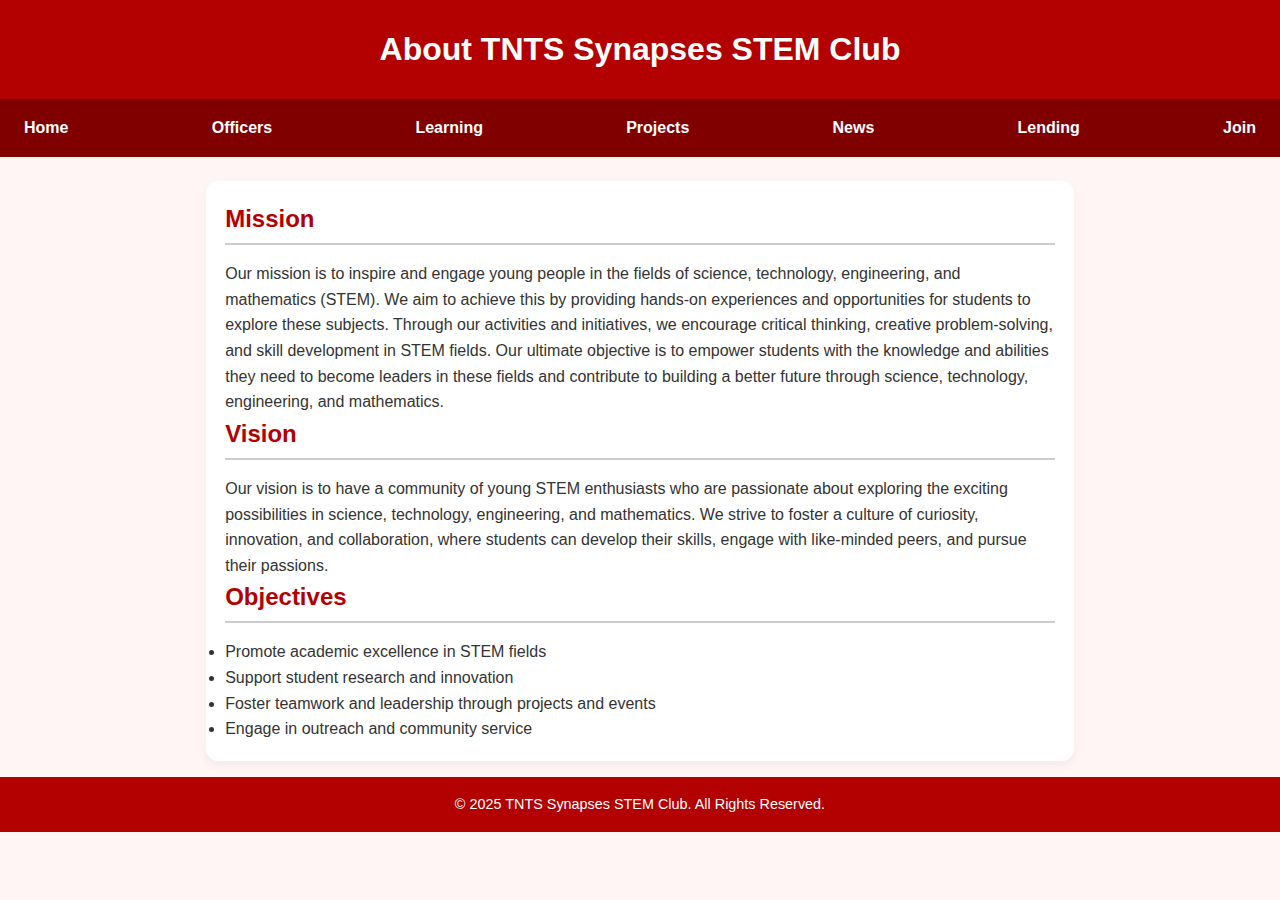
<file: about.html>
<!DOCTYPE html>
<html lang="en">
<head>
  <meta charset="UTF-8" />
  <meta name="viewport" content="width=device-width, initial-scale=1.0" />
  <title>About Us - TNTS Synapses STEM Club</title>
  <link rel="stylesheet" href="style.css" />
</head>
<body>
  <header>
    <h1>About TNTS Synapses STEM Club</h1>
  </header>
  <nav class="navbar">
    <a href="index.html">Home</a>
    <a href="officers.html">Officers</a>
    <a href="learning.html">Learning</a>
    <a href="projects.html">Projects</a>
    <a href="news.html">News</a>
    <a href="lending.html">Lending</a>
    <a href="join.html">Join</a>
  </nav>
  <main>
    <section class="card">
      <h2>Mission</h2>
      <p>Our mission is to inspire and engage young people in the fields of science, technology, engineering, and mathematics (STEM). We aim to achieve this by providing hands-on experiences and opportunities for students to explore these subjects. Through our activities and initiatives, we encourage critical thinking, creative problem-solving, and skill development in STEM fields. Our ultimate objective is to empower students with the knowledge and abilities they need to become leaders in these fields and contribute to building a better future through science, technology, engineering, and mathematics.</p>

      <h2>Vision</h2>
      <p>Our vision is to have a community of young STEM enthusiasts who are passionate about exploring the exciting possibilities in science, technology, engineering, and mathematics. We strive to foster a culture of curiosity, innovation, and collaboration, where students can develop their skills, engage with like-minded peers, and pursue their passions.</p>

      <h2>Objectives</h2>
      <ul>
        <li>Promote academic excellence in STEM fields</li>
        <li>Support student research and innovation</li>
        <li>Foster teamwork and leadership through projects and events</li>
        <li>Engage in outreach and community service</li>
      </ul>
    </section>
  </main>
  <footer>
    <p>&copy; 2025 TNTS Synapses STEM Club. All Rights Reserved.</p>
  </footer>
</body>
</html>
</file>
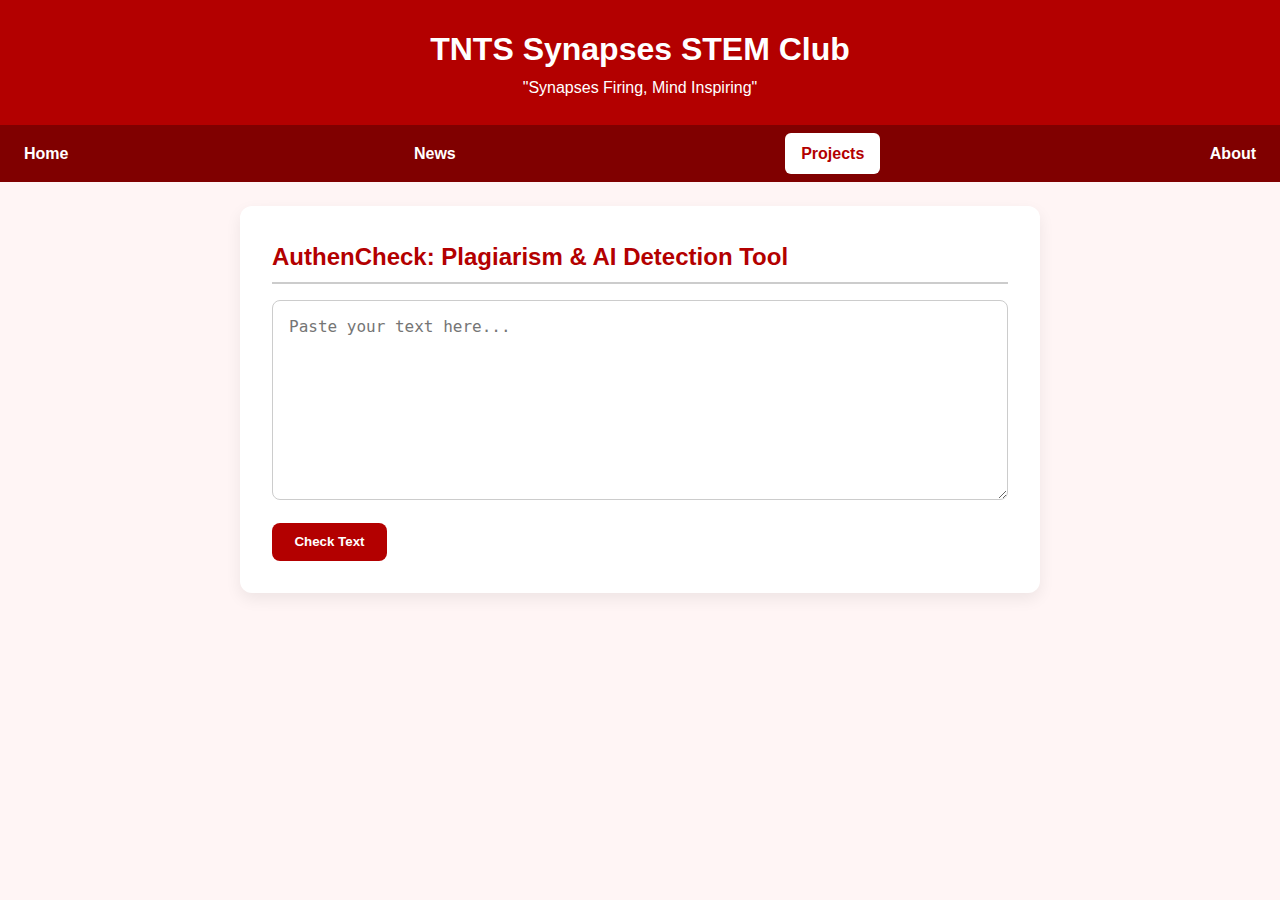
<file: authencheck.html>
<!DOCTYPE html>
<html lang="en">
<head>
  <meta charset="UTF-8" />
  <meta name="viewport" content="width=device-width, initial-scale=1.0"/>
  <title>AuthenCheck | TNTS Synapses STEM Club</title>
  <link rel="stylesheet" href="style.css" />
  <style>
    .authen-container {
      background: white;
      padding: 2rem;
      box-shadow: 0 6px 16px rgba(0, 0, 0, 0.07);
      max-width: 800px;
      margin: auto;
      border-radius: 12px;
    }

    .authen-container textarea {
      width: 100%;
      height: 200px;
      padding: 1rem;
      font-size: 1rem;
      margin-bottom: 1rem;
      border: 1px solid #ccc;
      border-radius: 8px;
      resize: vertical;
    }

    .authen-container button {
      background: var(--primary-color);
      color: white;
      border: none;
      padding: 0.7rem 1.4rem;
      border-radius: 8px;
      cursor: pointer;
      font-weight: bold;
      transition: background 0.3s;
    }

    .authen-container button:hover {
      background: var(--accent-color);
    }

    .result-box {
      margin-top: 1.5rem;
      padding: 1rem;
      background: #ffe6e6;
      border-radius: 8px;
      display: none;
    }

    .result-box p {
      font-size: 1.1rem;
      margin-bottom: 0.5rem;
    }
  </style>
</head>
<body>
  <header>
    <h1>TNTS Synapses STEM Club</h1>
    <p>"Synapses Firing, Mind Inspiring"</p>
  </header>

  <nav class="navbar">
    <a href="index.html">Home</a>
    <a href="news.html">News</a>
    <a href="projects.html" class="active">Projects</a>
    <a href="about.html">About</a>
  </nav>

  <main>
    <section class="authen-container">
      <h2>AuthenCheck: Plagiarism & AI Detection Tool</h2>
      <textarea id="inputText" placeholder="Paste your text here..."></textarea>
      <br>
      <button onclick="checkText()">Check Text</button>

      <div id="results" class="result-box">
        <p id="plagiarism"></p>
        <p id="aiDetection"></p>
      </div>
    </section>
  </main>

  <script>
    const sampleSources = [
      "The mitochondria is the powerhouse of the cell.",
      "Photosynthesis is the process by which plants make food.",
      "Newton's third law states that for every action there is an equal and opposite reaction.",
      "Climate change is a long-term alteration of temperature and typical weather patterns.",
      "Water is composed of two hydrogen atoms and one oxygen atom.",
      "Matter cannot be created or destroyed in a chemical reaction."
    ];

    function simplePlagiarismCheck(text) {
      let matches = 0;
      for (let phrase of sampleSources) {
        if (text.toLowerCase().includes(phrase.toLowerCase())) {
          matches++;
        }
      }
      return ((matches / sampleSources.length) * 100).toFixed(2);
    }

    function simulateAIDetection(text) {
      const aiWords = ["thus", "therefore", "in conclusion", "hence", "furthermore", "consequently", "significantly"];
      let score = 0;

      for (let word of aiWords) {
        if (text.toLowerCase().includes(word)) {
          score += 10;
        }
      }

      const sentenceCount = text.split(/[.?!]/).filter(Boolean).length;
      const wordCount = text.split(/\s+/).filter(Boolean).length;
      const avgWords = sentenceCount === 0 ? 0 : wordCount / sentenceCount;

      if (avgWords > 18) score += 20;

      return Math.min(score, 100).toFixed(2);
    }

    function checkText() {
      const text = document.getElementById("inputText").value;
      const resultBox = document.getElementById("results");
      const plagiarism = document.getElementById("plagiarism");
      const aiDetection = document.getElementById("aiDetection");

      if (!text.trim()) {
        alert("Please enter some text first.");
        return;
      }

      plagiarism.textContent = "📋 Plagiarism Match Score: " + simplePlagiarismCheck(text) + "%";
      aiDetection.textContent = "🤖 AI Detection Score: " + simulateAIDetection(text) + "%";

      resultBox.style.display = "block";
    }
  </script>
</body>
</html>
</file>
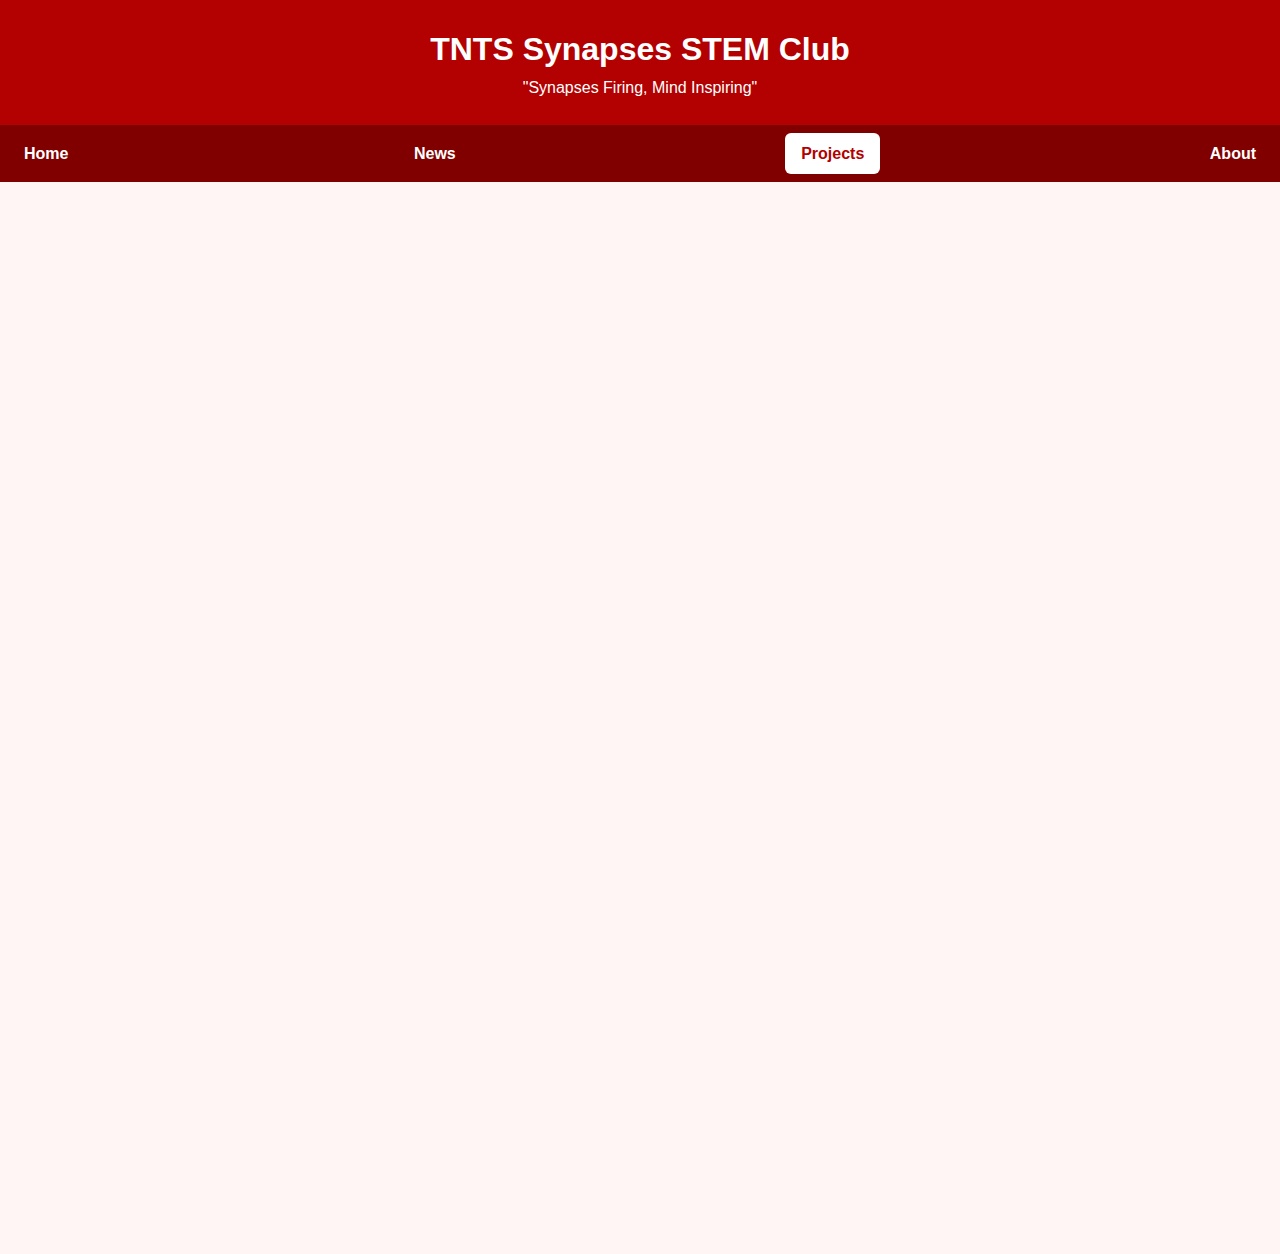
<file: calculend.html>
<!DOCTYPE html>
<html lang="en">
<head>
  <meta charset="UTF-8" />
  <meta name="viewport" content="width=device-width, initial-scale=1.0" />
  <title>CalcuLend | TNTS Synapses STEM Club</title>
  <link rel="stylesheet" href="style.css" />
  <style>
    iframe {
      width: 100%;
      height: 1000px;
      border: none;
    }
    main {
      max-width: 960px;
      margin: auto;
      padding: 2rem 1rem;
    }
  </style>
</head>
<body>
  <header>
    <h1>TNTS Synapses STEM Club</h1>
    <p>"Synapses Firing, Mind Inspiring"</p>
  </header>

  <nav class="navbar">
    <a href="index.html">Home</a>
    <a href="news.html">News</a>
    <a href="projects.html" class="active">Projects</a>
    <a href="about.html">About</a>
  </nav>

  <main>
    <iframe src="https://script.google.com/macros/s/AKfycbyqei2m130A-ewMma04kejuPUxVEIm1Nspw6l8p-71Sz8J7QF4e6D0XSso2JF6I-Es/exec"></iframe>
    <br/>
  </main>
</body>
</html>
</file>
<file: style.css>
/* style.css - Shared CSS for all Synapses Club Pages */

:root {
  --primary-color: #b30000;
  --secondary-color: #fff5f5;
  --text-color: #333;
  --accent-color: #ff4d4d;
}

* {
  box-sizing: border-box;
  margin: 0;
  padding: 0;
}

body {
  font-family: 'Segoe UI', Tahoma, Geneva, Verdana, sans-serif;
  background: var(--secondary-color);
  color: var(--text-color);
  line-height: 1.6;
}

header {
  background: var(--primary-color);
  color: white;
  padding: 1.5rem 1rem;
  text-align: center;
}

.navbar {
  background: #800000;
  overflow-x: auto;
  white-space: nowrap;
  padding: 0.5rem;
  display: flex;
  justify-content: space-between;
  align-items: center;
}

.navbar a {
  display: inline-block;
  color: white;
  padding: 0.5rem 1rem;
  text-decoration: none;
  font-weight: bold;
  flex-shrink: 0;
}

.navbar a.active {
  background: white;
  color: var(--primary-color);
  border-radius: 6px;
}
main {
  padding-left: 1rem;
  padding-right: 1rem;
  padding-top: 1.5rem;
  padding-bottom: .5rem;
  max-width: 900px;
  margin: auto;
}

.card {
  background: white;
  padding: 1.2rem;
  border-radius: 12px;
  box-shadow: 0 4px 10px rgba(0, 0, 0, 0.05);
  margin-bottom: 0.5rem;
}
.card-image {
  background: #880e4f; /* dark pink/maroon */
  color: #f8dfe5;
  border-radius: 18px;
  overflow: hidden;
}

.card-image img {
  width: 100%;
  height: auto;
}

.card-image h3 {
  font-size: 1rem;
  color: #f8dfe5;
  margin-bottom: 0.5rem;
}

.card-image blockquote {
  font-style: italic;
  font-size: 1.1rem;
  margin: 1rem 0;
}

.card-image button {
  background: #ad1457;
  color: white;
  border: none;
  padding: 0.5rem 1.2rem;
  border-radius: 25px;
  font-weight: bold;
  cursor: pointer;
}
.card-link {
  text-decoration: none;
  color: inherit;
  display: block;
}
.card-link:hover {
  opacity: 0.97;
}

h2 {
  margin-bottom: 1rem;
  color: var(--primary-color);
  border-bottom: 2px solid #ccc;
  padding-bottom: 0.3rem;
}

footer {
  background: var(--primary-color);
  color: white;
  text-align: center;
  padding: 1rem;
  font-size: 0.9rem;
}
</file>
